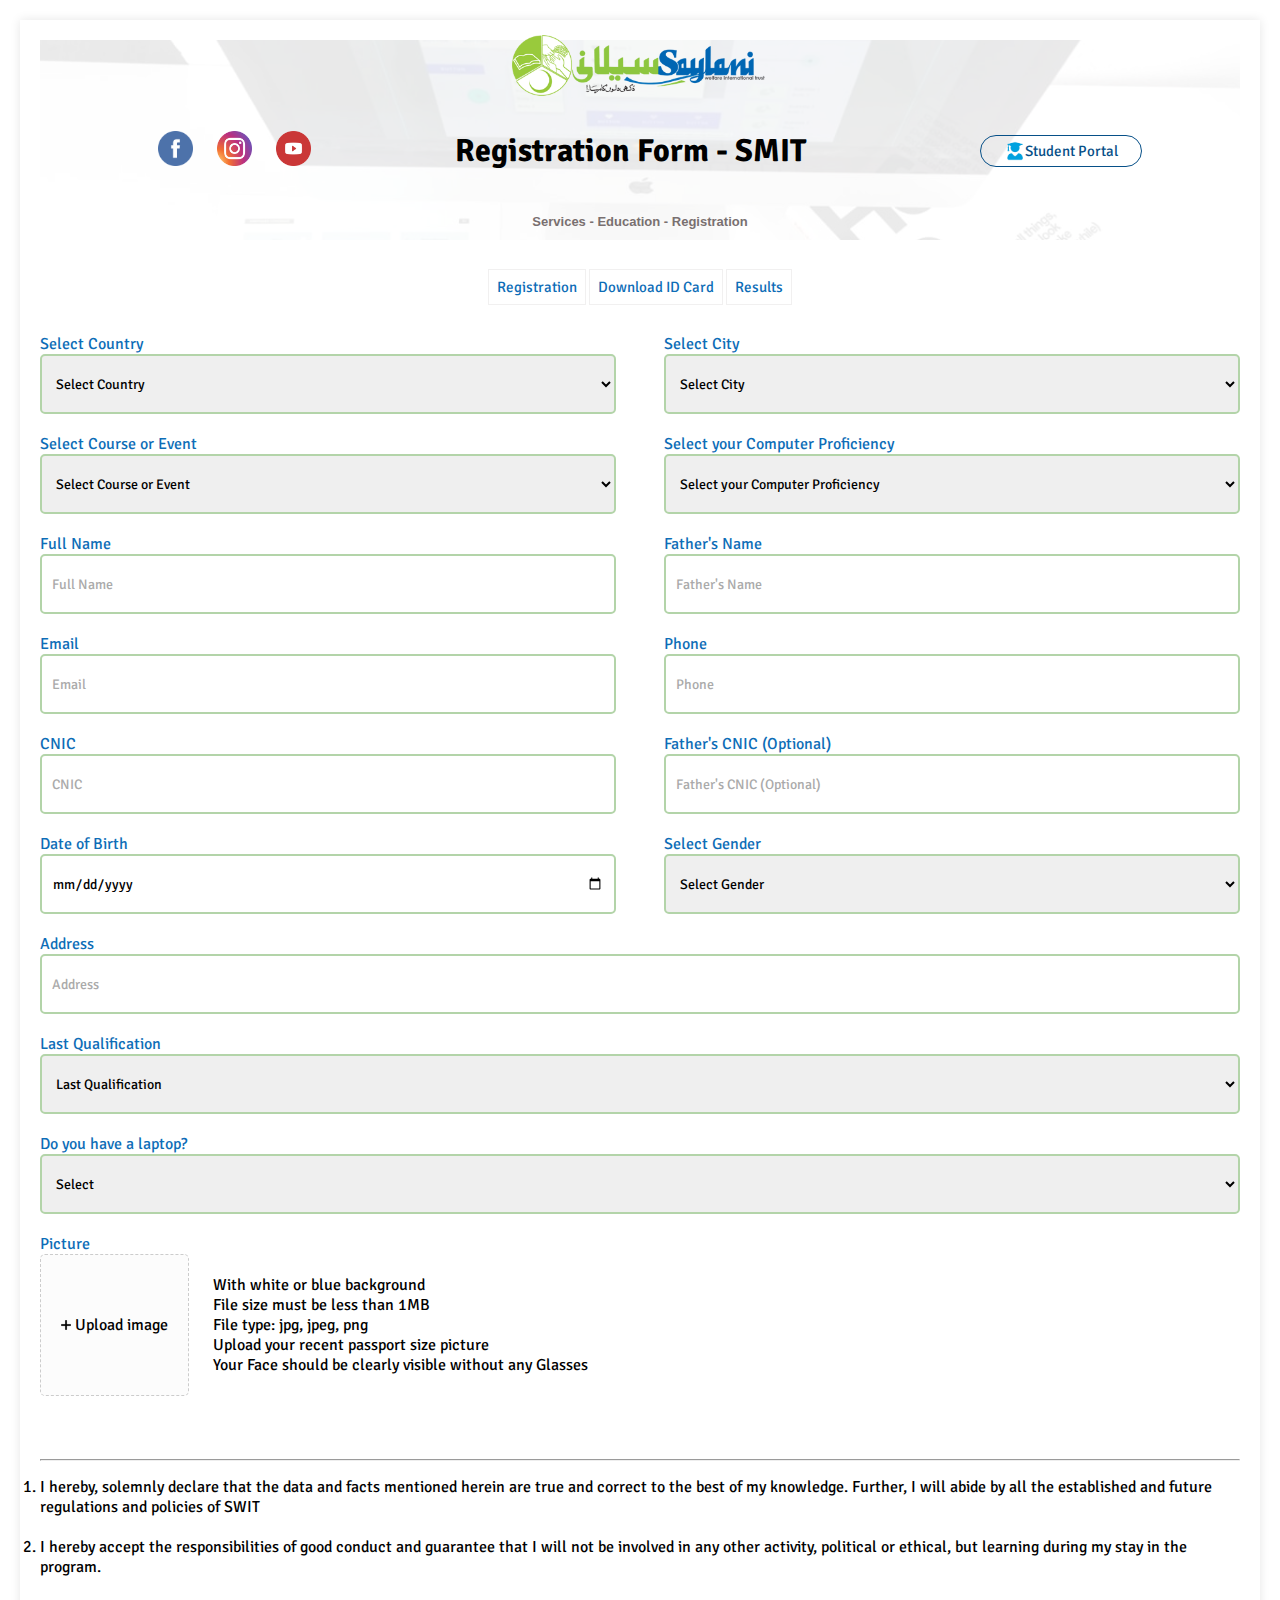
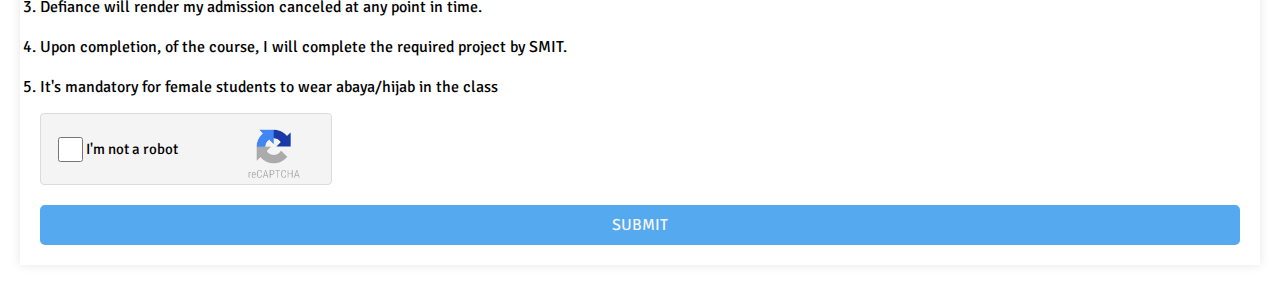
<file: index.html>
<!DOCTYPE html>
<html lang="en">
<head>
    <meta charset="UTF-8">
    <meta name="viewport" content="width=device-width, initial-scale=1.0">
    <link rel="stylesheet" href="style.css">
    <link rel="shortcut icon" href="./fotor-2025030321252.png" type="image/x-icon">
    <link href="https://fonts.googleapis.com/css2?family=Signika:wght@300;400;600;700&display=swap" rel="stylesheet">
    <title>Registration Form - SMIT</title>
</head>
<body>

    <div class="container">
        <div class="header">
            <center>
                <div><img src="./saylani.png" alt="Saylani" width="270"></div>
                <a href="https://www.facebook.com/" target="_blank"><img class="icons" src="./facebook.png" alt="Facebook" width="35"></a>
                <a href="https://www.instagram.com/" target="_blank"><img class="icons" src="./instagram.png" alt="Instagram" width="35"></a>
                <a href="https://www.youtube.com/" target="_blank"><img class="icons" src="./youtube.png" alt="YouTube" width="35"></a>
                <h1>Registration Form - SMIT</h1>
                <a class="h2" href="https://student.saylaniwelfare.com/">
                    <input class="button-container" type="image" src="./images-removebg-preview.png" width="20" alt="Student Portal" title="Go to Student Portal">Student Portal
                </a>
                <h3>Services - Education - Registration</h3>
            </center>
        </div>
        <br>

        <div class="tabs">
            <center>
                <span id="tab1"><a href="./index.html" class="a-tabs">Registration</span></a>
                <span id="tab2"><a href="./IDcard.html" class="a-tabs" >Download ID Card</span></a>
                <span id="tab3"><a href="results.html" class="a-tabs">Results</span></a>
            </center>
        </div>
        <br>

        <form action="#" method="post">
            <div class="form-row">
                <div class="form-column">
                    <div class="form-group">
                        <label for="country">Select Country</label>
                        <br>
                        <select id="country" name="country">
                            <option value="">Select Country</option>
                            <option value="Pakistan">Pakistan</option>
                            <option value="Turkey">Turkey</option>
                        </select>
                    </div>
        
                    <div class="form-group">
                        <br>
                        <label for="course">Select Course or Event</label>
                        <br>
                        <select id="course" name="course">
                            <option value="">Select Course or Event</option>
                        </select>
                    </div>
        
                    <div class="form-group">
                        <br>
                        <label for="name">Full Name</label>
                        <br>
                        <input id="name" type="text" name="name" placeholder="Full Name" required>
                    </div>
        
                    <div class="form-group">
                        <br>
                        <label for="email">Email</label>
                        <br>
                        <input id="email" type="email" name="email" placeholder="Email" required>
                    </div>
        
                    <div class="form-group">
                        <br>
                        <label for="cnic">CNIC</label>
                        <br>
                        <input id="cnic" type="number" name="cnic" placeholder="CNIC" required>
                    </div>
        
                    <div class="form-group">
                        <br>
                        <label for="dob">Date of Birth</label>
                        <br>
                        <input id="dob" type="date" name="dob">
                    </div>
                </div>
                <div class="form-column">
                    <div class="form-group">
                
                        <label for="city">Select City</label>
                        <br>
                        <select id="city" name="city">
                            <option value="">Select City</option>
                        </select>
                    </div>
        
                    <div class="form-group">
                        <br>
                        <label for="proficiency">Select your Computer Proficiency</label>
                        <br>
                        <select id="proficiency" name="proficiency">
                            <option value="">Select your Computer Proficiency</option>
                            <option value="none">None</option>
                            <option value="Beginner">Beginner</option>
                            <option value="Intermediate">Intermediate</option>
                            <option value="Advanced">Advanced</option>
                        </select>
                    </div>
        
                    <div class="form-group">
                        <br>
                        <label for="father_name">Father's Name</label>
                        <br>
                        <input id="father_name" type="text" name="father_name" placeholder="Father's Name" required>
                    </div>
        
                    <div class="form-group">
                        <br>
                        <label for="phone">Phone</label>
                        <br>
                        <input id="phone" type="number" name="phone" placeholder="Phone" required>
                    </div>
        
                    <div class="form-group">
                        <br>
                        <label for="father_cnic">Father's CNIC (Optional)</label>
                        <br>
                        <input id="father_cnic" type="number" name="father_cnic" placeholder="Father's CNIC (Optional)">
                    </div>
        
                    <div class="form-group">
                        <br>
                        <label for="gender">Select Gender</label>
                        <br>
                        <select id="gender" name="gender">
                            <option value="">Select Gender</option>
                            <option value="Male">Male</option>
                            <option value="Female">Female</option>
                        </select>
                    </div>
                </div>
            </div>
            <div class="form-group full-width">
                <br>
                <label for="address">Address</label>
                <br>
                <input id="address" type="text" name="address" placeholder="Address" required>
            </div>
        
            <div class="form-group full-width">
                <br>
                <label for="qualification">Last Qualification</label>
                <br>
                <select id="qualification" name="qualification">
                    <option value="">Last Qualification</option>
                    <option value="Matric">Matric</option>
                    <option value="Intermediate">Intermediate</option>
                    <option value="Undergraduate">Undergraduate</option>
                    <option value="Graduate">Graduate</option>
                    <option value="Masters">Masters</option>
                    <option value="PhD">PhD</option>
                    <option value="Others">Others</option>
                </select>
            </div>
        
            <div class="form-group full-width">
                <br>
                <label for="laptop">Do you have a laptop?</label>
                <br>
                <select id="laptop" name="laptop">
                    <option value="">Select</option>
                    <option value="Yes">Yes</option>
                    <option value="No">No</option>
                </select>
            </div>
            <div class="form-group">
                <br>
                <label for="picture">Picture</label>
            </div>
            
            <label class="custom-file-upload">
                <img src="./plus.png" alt="plus icon" width="10"> Upload image
                <input type="file" class="file-input" id="picture" />
            </label>
            <div class="upload-img-content">
                <ul>
                    <li class="list-ul">With white or blue background</li>
                    <li  class="list-ul">File size must be less than 1MB</li>
                    <li class="list-ul">File type: jpg, jpeg, png</li>
                    <li class="list-ul">Upload your recent passport size picture</li>
                    <li class="list-ul">Your Face should be clearly visible without any Glasses</li>
                </ul>
            </div>
            <hr>
            <div>
                <ol>
                    <li>I hereby, solemnly declare that the data and facts mentioned herein are true and correct to the best of my knowledge. Further, I will abide by all the established and future regulations and policies of SWIT</li>
                    <br>
                    <li>I hereby accept the responsibilities of good conduct and guarantee that I will not be involved in any other activity, political or ethical, but learning during my stay in the program.</li>
                    <br>
                    <li>Defiance will render my admission canceled at any point in time.</li>
                    <br>
                    <li>Upon completion, of the course, I will complete the required project by SMIT.</li>
                    <br>
                    <li>It's mandatory for female students to wear abaya/hijab in the class</li>
                
                </ol>
            </div>
            <div class="not-robo">
                <input class="checkbox" type="checkbox">I'm not a robot<img src="./robot-removebg-preview.png" alt="robo" width="90">
            </div>
            <div>
                <br>
               <button class="submit">SUBMIT<button>
            </div> 
        </form>
</body>
</html>
</file>
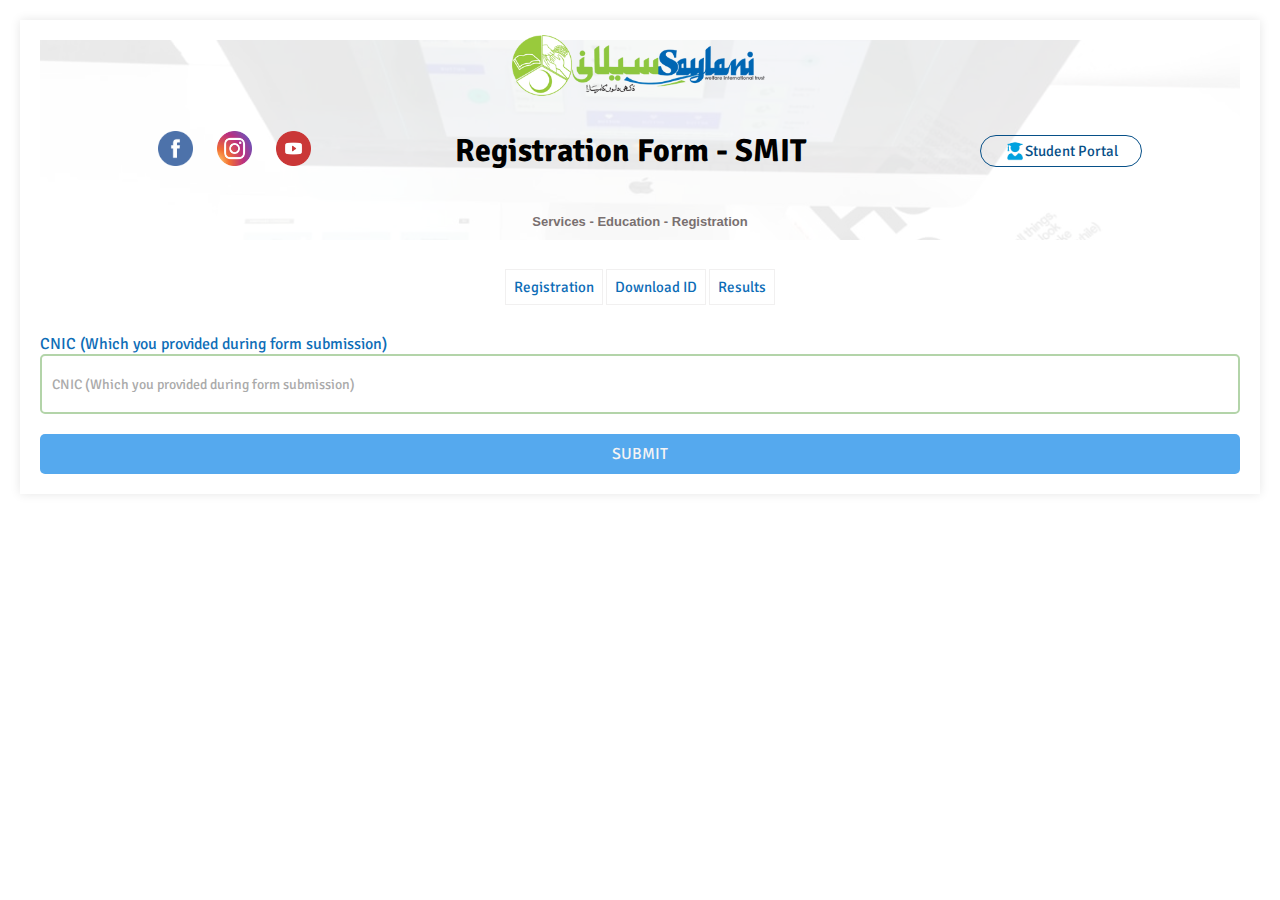
<file: IDcard.html>
<!DOCTYPE html>
<html lang="en">
<head>
    <meta charset="UTF-8">
    <meta name="viewport" content="width=device-width, initial-scale=1.0">
    <link rel="stylesheet" href="style.css">
    <link href="https://fonts.googleapis.com/css2?family=Signika:wght@300;400;600;700&display=swap" rel="stylesheet">
    <title>Registration Form - SMIT</title>
</head>
<body>

    <div class="container">
        <div class="header">
            <center>
                <div><img src="./saylani.png" alt="Saylani" width="270"></div>
                <a href="https://www.facebook.com/" target="_blank"><img class="icons" src="./facebook.png" alt="Facebook" width="35"></a>
                <a href="https://www.instagram.com/" target="_blank"><img class="icons" src="./instagram.png" alt="Instagram" width="35"></a>
                <a href="https://www.youtube.com/" target="_blank"><img class="icons" src="./youtube.png" alt="YouTube" width="35"></a>
                <h1>Registration Form - SMIT</h1>
                <a class="h2" href="https://student.saylaniwelfare.com/">
                    <input class="button-container" type="image" src="./images-removebg-preview.png" width="20" alt="Student Portal" title="Go to Student Portal">Student Portal
                </a>
                <h3>Services - Education - Registration</h3>
            </center>
        </div>
        <br>

        <div class="tabs">
            <center>
                <span id="tab1"><a href="./index.html" class="a-tabs">Registration</span></a>
                <span id="tab2"><a href="./IDcard.html" class="a-tabs">Download ID</span></a>
                <span id="tab3"><a href="results.html" class="a-tabs">Results</span></a>
            </center>
        </div>
        <div>
            <br>
            <form action="#" method="post">
                <div class="form-group">
            <label for="CNIC (Which you provided during form submission)">
                CNIC (Which you provided during form submission)
            </label>
            <input type="text" placeholder="CNIC (Which you provided during form submission)" required>
        </div>
        </div>
        <div>
            <br>
           <button class="submit">SUBMIT<button>
        </div> 
        </form>
</file>
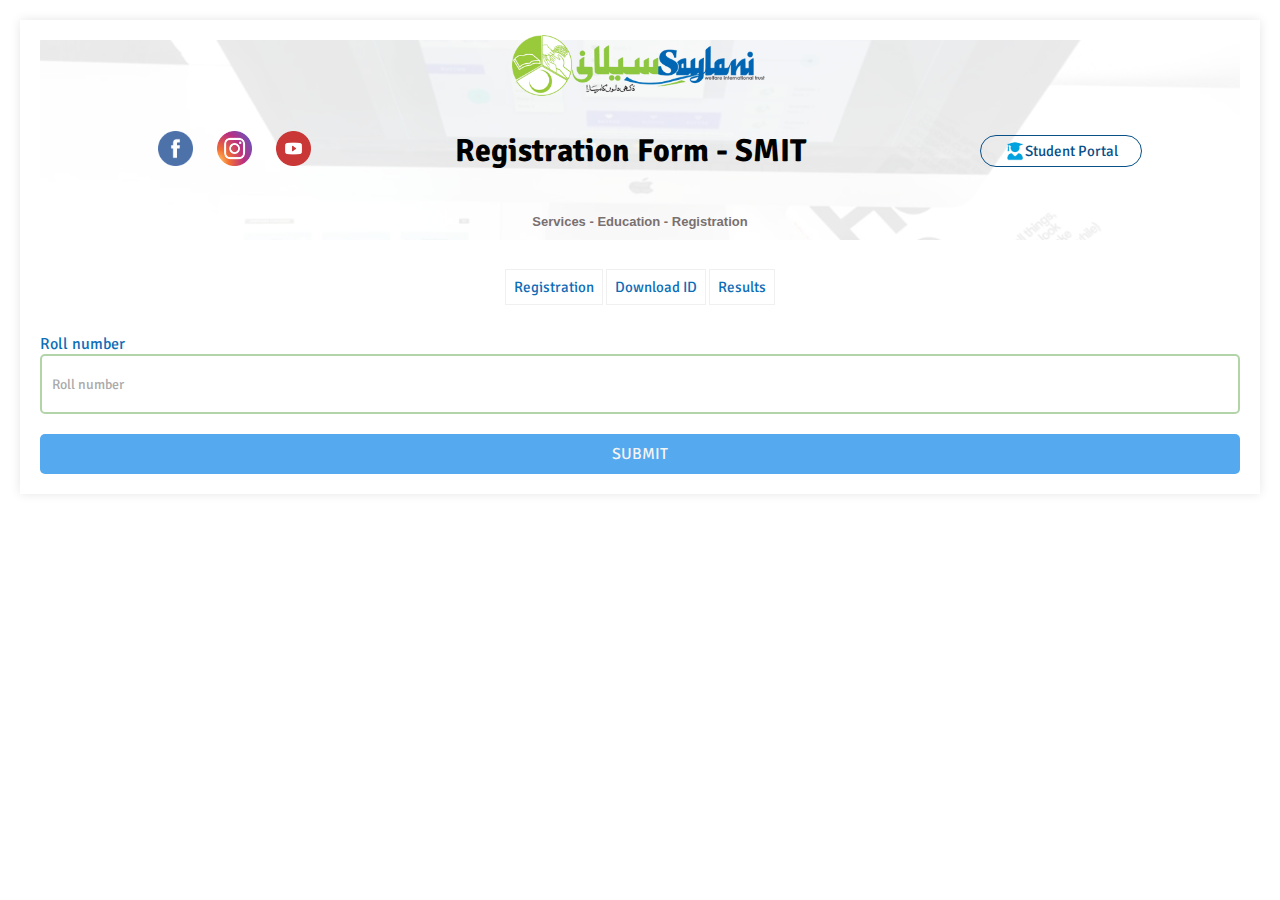
<file: results.html>
<!DOCTYPE html>
<html lang="en">
<head>
    <meta charset="UTF-8">
    <meta name="viewport" content="width=device-width, initial-scale=1.0">
    <link rel="stylesheet" href="style.css">
    <link href="https://fonts.googleapis.com/css2?family=Signika:wght@300;400;600;700&display=swap" rel="stylesheet">
    <title>Registration Form - SMIT</title>
</head>
<body>

    <div class="container">
        <div class="header">
            <center>
                <div><img src="./saylani.png" alt="Saylani" width="270"></div>
                <a href="https://www.facebook.com/" target="_blank"><img class="icons" src="./facebook.png" alt="Facebook" width="35"></a>
                <a href="https://www.instagram.com/" target="_blank"><img class="icons" src="./instagram.png" alt="Instagram" width="35"></a>
                <a href="https://www.youtube.com/" target="_blank"><img class="icons" src="./youtube.png" alt="YouTube" width="35"></a>
                <h1>Registration Form - SMIT</h1>
                <a class="h2" href="https://student.saylaniwelfare.com/">
                    <input class="button-container" type="image" src="./images-removebg-preview.png" width="20" alt="Student Portal" title="Go to Student Portal">Student Portal
                </a>
                <h3>Services - Education - Registration</h3>
            </center>
        </div>
        <br>

        <div class="tabs">
            <center>
                <span id="tab1"><a href="./index.html" class="a-tabs">Registration</span></a>
                <span id="tab2"><a href="./IDcard.html" class="a-tabs">Download ID</span></a>
                <span id="tab3"><a href="results.html" class="a-tabs">Results</span></a>
            </center>
        </div>
        <div>
           <br>
            <form action="#">
                <div class="form-group">
            <label for="Roll number">Roll number</label>
            <input type="number" placeholder="Roll number" required>
        </div>
        </div>
        <br>
        <div>
            <button class="submit">SUBMIT</button>
        </div>
    </form>
</file>
<file: style.css>
*{ 
    font-family: 'Signika', sans-serif;
    padding: 0%;
}
.container {
    margin: 20px auto;
    max-width: 1200px;
    padding: 20px;
    box-shadow: 0 0 10px rgba(0, 0, 0, 0.1);
  }
  
.header {
    position: relative;
    display: flex;
    justify-content: center;
    align-items: center;
    height: 200px;
    background-position: center;
    background-size: cover;
}

.header::before {
    content: "";
    background-image: url(./backgroound-img.jpg);
    background-size: cover;
    background-position: center;
    opacity: 0.1; 
    position: absolute;
    top: 0;
    left: 0;
    right: 0;
    bottom: 0;
    z-index: -1; 
}

.icons{
    padding:10px;
    align-items: left;
    justify-items: center;
    position: relative;
    left: -130px;
    top: 15px;
}
button{
    border: none;
}
h1{
    display: flex;
    display: inline-flex;
    padding: 0px;
    font-size: 200%;
    color: black;
}
.h2{
    display: inline-flex;
    border: 1px solid ;
    border-radius: 40px;
    color: rgb(7, 80, 136);
    font-size: 10px;
    padding: 10px;
    font-size: 15px;
    padding:10px ;
    margin-left: 30px;
    cursor: pointer;
    text-decoration: none;
    width: 140px;
    height: 10px;
    align-items: center;
    justify-content: center;
    position: relative;
    right: -140px;
}
h3{
    font-family: sans-serif;
    color: rgb(121, 112, 112);
    font-size: 13px ;
    padding: 10px;
}
.tabs{
    font-family: sans-serif;
    font-size: 15px;
    color: rgb(13, 109, 183);
    padding: 18px;
}
.a-tabs{
    text-decoration: none;
    border: 1px solid rgb(241, 240, 240);
    padding: 8px;
    color:#0d6db7;
}
.a-tabs:hover{
    color: #8DC63F;
    cursor:default;
    border-top: 2px solid rgb(241, 240, 240);
    border-left: 2px solid rgb(241, 240, 240);
    border-right: 2px solid rgb(241, 240, 240);
    border-bottom:none;
}
.form-group{
    color:#0d6db7!important;
    font-family: 'Lucida Sans', 'Lucida Sans Regular', 'Lucida Grande', 'Lucida Sans Unicode', Geneva, Verdana, sans-serif;
    font-size: 16px;
    font-family: 'Signika', sans-serif !important;
   
}
.form-group input,
.form-group select {
    width: 500px; 
    height: 60px; 
    border: 1px solid #8DC63F; 
    border-radius: 5px; 
    padding: 5px;
    font-size: 16px; 
    box-sizing: border-box;
  
} 
.form-group input:hover{
       cursor:text;
       border: 1px solid #419de4;
}
.form-group select:hover{
    cursor:pointer;
    border: 1px solid #53b2fa;
    box-shadow: 0px 0px 2px rgb(54, 167, 241);
}
.form-group input::placeholder {
    color: #aaaaaa;
    font-size: 14px;
}
.form-row {
    display: flex;
    justify-content: space-between;
    flex-wrap: wrap;
    gap: 15px; 
}
.form-column {
    width: 48%; 
    min-width: 300px; 
}

.full-width {
    width: 100%;
}
.form-group input,
.form-group select {
    width: 100%;
    padding: 10px;
    border: 2px solid #b3d4a9; 
    border-radius: 5px;
    font-size: 14px;
}
@media (max-width: 768px) {
    .form-row {
        flex-direction: column;
    }
    .form-column {
        width: 100%;
    }
}
.file-input{
    display: none;
}
.custom-file-upload {
    display: inline-block;
    padding:60px 20px;
    background-color: #fcfcfc;
    color: rgb(0, 0, 0);
    border-radius: 5px;
    border: 1px dashed #cccccc;
    cursor: pointer;
    font-size: 16px;
    text-align: center;
    transition: background-color 0.3s ease;
  }
  .custom-file-upload:hover {
    background-color: #f7f7f7; 
    border: 1px dashed #55a9ee;
  }
  .upload-img-content{
    display:inline-flex;
    position: relative;
    bottom: 40px;
    padding: 20px;   
  }
  .list-ul{
    list-style: none;
  }

  .not-robo{
    border: 1px solid rgb(223, 218, 218);
    border-radius: 4px;
    width: 290px;
    height: 70px;
    background-color: #f5f4f4;
    text-align: center;
    display: flex;
    justify-content: center;
    align-items: center;
    font-size: 15px;
  }  
  .not-robo img{
    margin-top: 10px;
    margin-left: 50px;
  }
 .not-robo input[type=checkbox]{
    width: 25px;
    height: 25px;

  }
  .submit{
    width: 100%;
    height: 40px;
    border-radius: 5px;
    color: #f5f4f4;
    background-color: #55a9ee;
    font-size: 16px;
  }
</file>
